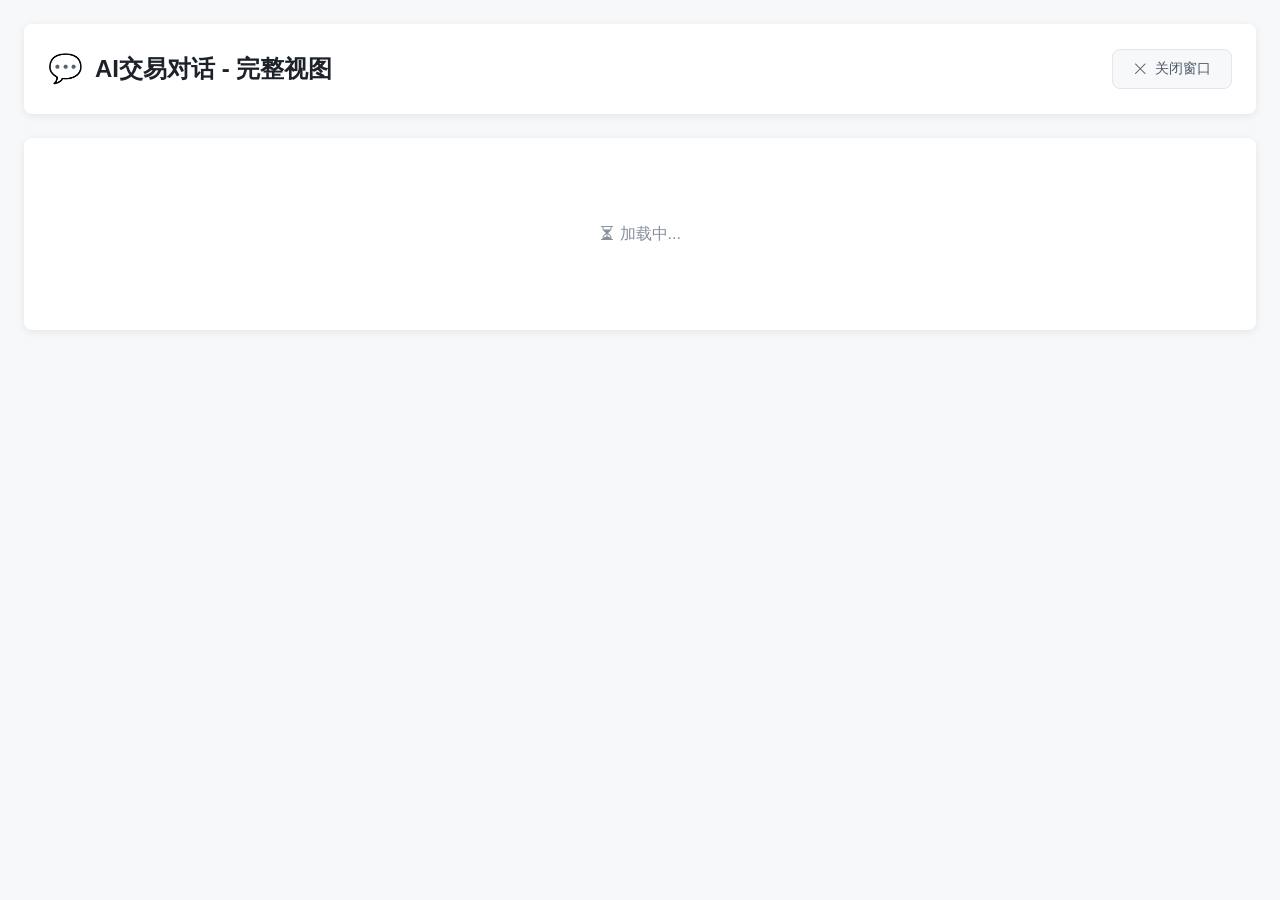
<file: templates/conversations.html>
<!DOCTYPE html>
<html lang="zh-CN">
<head>
    <meta charset="UTF-8">
    <meta name="viewport" content="width=device-width, initial-scale=1.0">
    <title>AI交易对话 - 完整视图</title>
    <link rel="stylesheet" href="https://cdn.jsdelivr.net/npm/bootstrap-icons@1.11.0/font/bootstrap-icons.css">
    <style>
        :root {
            --primary: #3370ff;
            --profit: #f53f3f;
            --loss: #00b42a;
            --warning: #ff7d00;
            --info: #165dff;
            --bg-1: #ffffff;
            --bg-2: #f7f8fa;
            --bg-3: #f2f3f5;
            --text-1: #1d2129;
            --text-2: #4e5969;
            --text-3: #86909c;
            --border-1: #e5e6eb;
            --border-2: #c9cdd4;
            --shadow-1: 0 1px 2px rgba(0, 0, 0, 0.04);
            --shadow-2: 0 2px 8px rgba(0, 0, 0, 0.08);
            --shadow-3: 0 4px 16px rgba(0, 0, 0, 0.12);
            --radius: 8px;
        }

        * {
            margin: 0;
            padding: 0;
            box-sizing: border-box;
        }

        body {
            font-family: -apple-system, BlinkMacSystemFont, 'Segoe UI', 'PingFang SC', 
                         'Hiragino Sans GB', 'Microsoft YaHei', sans-serif;
            font-size: 14px;
            color: var(--text-1);
            background: var(--bg-2);
            line-height: 1.5;
        }

        .container {
            max-width: 1400px;
            margin: 0 auto;
            padding: 24px;
        }

        .header {
            background: var(--bg-1);
            border-radius: var(--radius);
            padding: 24px;
            margin-bottom: 24px;
            box-shadow: var(--shadow-2);
            display: flex;
            justify-content: space-between;
            align-items: center;
        }

        .header h1 {
            font-size: 24px;
            font-weight: 600;
            color: var(--text-1);
            display: flex;
            align-items: center;
            gap: 12px;
        }

        .header-icon {
            font-size: 28px;
        }

        .btn-close-window {
            padding: 10px 20px;
            background: var(--bg-2);
            color: var(--text-2);
            border: 1px solid var(--border-1);
            border-radius: var(--radius);
            cursor: pointer;
            font-size: 14px;
            transition: all 0.2s;
            display: inline-flex;
            align-items: center;
            gap: 8px;
        }

        .btn-close-window:hover {
            background: var(--bg-3);
        }

        .conversations-container {
            background: var(--bg-1);
            border-radius: var(--radius);
            padding: 24px;
            box-shadow: var(--shadow-2);
        }

        .loading {
            text-align: center;
            padding: 60px;
            color: var(--text-3);
            font-size: 16px;
        }

        .empty-state {
            text-align: center;
            padding: 60px;
            color: var(--text-3);
            font-size: 16px;
        }

        /* Trading Decision Cards */
        .trading-decision-entry {
            background: #ffffff;
            border-radius: 12px;
            padding: 24px;
            margin-bottom: 20px;
            box-shadow: 0 2px 8px rgba(0, 0, 0, 0.08);
            border: 1px solid var(--border-1);
        }

        .decision-timestamp {
            display: flex;
            align-items: center;
            gap: 10px;
            padding: 12px 20px;
            background: linear-gradient(135deg, var(--primary) 0%, #2b5ce6 100%);
            color: white;
            border-radius: 8px;
            font-size: 16px;
            font-weight: 600;
            margin-bottom: 20px;
        }

        .timestamp-icon {
            font-size: 20px;
        }

        .decision-overview {
            background: #e7f3ff;
            padding: 16px 20px;
            border-radius: 8px;
            margin-bottom: 20px;
            border-left: 4px solid var(--primary);
        }

        .overview-title {
            font-size: 16px;
            font-weight: 600;
            color: var(--primary);
            margin-bottom: 12px;
        }

        .overview-stats {
            display: flex;
            gap: 24px;
            flex-wrap: wrap;
            font-size: 14px;
            color: var(--text-2);
        }

        .overview-stat {
            display: flex;
            align-items: center;
        }

        /* 列表式布局 */
        .coin-list {
            display: flex;
            flex-direction: column;
            gap: 8px;
        }

        .coin-row {
            background: #ffffff;
            border: 1px solid var(--border-1);
            border-radius: 8px;
            padding: 12px 16px;
            transition: all 0.2s ease;
        }

        .coin-row:hover {
            background: var(--bg-2);
            border-color: var(--border-2);
        }

        .coin-row.action-row {
            border-left: 4px solid #f53f3f;
            background: linear-gradient(90deg, #fff5f5 0%, #ffffff 100%);
        }

        .row-main {
            display: flex;
            align-items: center;
            gap: 16px;
            margin-bottom: 8px;
        }

        .row-coin {
            display: flex;
            align-items: center;
            gap: 8px;
            min-width: 160px;
        }

        .row-coin-icon {
            font-size: 20px;
        }

        .row-coin-name {
            font-size: 15px;
            font-weight: 700;
            color: var(--text-1);
        }

        .row-coin-fullname {
            font-size: 12px;
            color: var(--text-3);
        }

        .row-signal {
            min-width: 120px;
        }

        .row-params {
            display: flex;
            gap: 12px;
            flex: 1;
        }

        .row-param {
            font-size: 12px;
            color: var(--text-2);
            white-space: nowrap;
        }

        .row-confidence {
            min-width: 80px;
            text-align: right;
            font-size: 13px;
            font-weight: 600;
        }

        .row-justification {
            background: var(--bg-2);
            padding: 8px 12px;
            border-radius: 6px;
            font-size: 12px;
            color: var(--text-2);
            line-height: 1.5;
            margin-top: 4px;
        }

        .signal-badge {
            display: inline-flex;
            align-items: center;
            gap: 6px;
            padding: 6px 14px;
            border-radius: 20px;
            font-weight: 600;
            font-size: 13px;
            margin-bottom: 12px;
        }

        .signal-badge.signal-buy {
            background: #ffe7e7;
            color: #c41e1e;
            border: 2px solid #f53f3f;
        }

        .signal-badge.signal-sell {
            background: #e8ffea;
            color: #0d7a1f;
            border: 2px solid #00b42a;
        }

        .signal-badge.signal-add {
            background: #fff3e6;
            color: #d46b08;
            border: 2px solid #ff7d00;
        }

        .signal-badge.signal-reduce {
            background: #f5e6ff;
            color: #531dab;
            border: 2px solid #722ed1;
        }

        .signal-badge.signal-close {
            background: #fff3cd;
            color: #856404;
            border: 2px solid #ffc107;
        }

        .signal-badge.signal-hold {
            background: #e2e3e5;
            color: #383d41;
            border: 2px solid #6c757d;
        }

        .detail-row {
            display: flex;
            justify-content: space-between;
            padding: 8px 0;
            border-bottom: 1px solid #f1f3f5;
            font-size: 13px;
        }

        .detail-row:last-of-type {
            border-bottom: none;
        }

        .detail-label {
            color: var(--text-3);
            font-weight: 500;
        }

        .detail-value {
            color: var(--text-1);
            font-weight: 600;
        }

        /* 信心度颜色（中国股市习惯：红高绿低） */
        .confidence-high {
            color: #f53f3f;  /* 高信心度 - 红色 */
        }

        .confidence-medium {
            color: #ff7d00;  /* 中信心度 - 橙色 */
        }

        .confidence-low {
            color: #00b42a;  /* 低信心度 - 绿色 */
        }

        .justification-box {
            background: var(--bg-2);
            padding: 12px;
            border-radius: 8px;
            margin-top: 12px;
            font-style: italic;
            color: var(--text-2);
            line-height: 1.6;
            font-size: 13px;
        }

        /* 原始对话格式 */
        .conversation-item {
            padding: 16px;
            border-bottom: 1px solid var(--border-1);
        }

        .conversation-item:last-child {
            border-bottom: none;
        }

        .conversation-time {
            font-size: 12px;
            color: var(--text-3);
            margin-bottom: 8px;
        }

        .conversation-content {
            background: var(--bg-2);
            padding: 12px;
            border-radius: var(--radius);
            font-size: 13px;
            color: var(--text-2);
            white-space: pre-wrap;
            word-break: break-word;
        }
    </style>
</head>
<body>
    <div class="container">
        <div class="header">
            <h1>
                <span class="header-icon">💬</span>
                AI交易对话 - 完整视图
            </h1>
            <button class="btn-close-window" onclick="window.close()">
                <i class="bi bi-x-lg"></i>
                <span>关闭窗口</span>
            </button>
        </div>

        <div class="conversations-container">
            <div id="conversationsContent" class="loading">
                <i class="bi bi-hourglass-split"></i> 加载中...
            </div>
        </div>
    </div>

    <script>
        const modelId = {{ model_id }};

        async function loadConversations() {
            try {
                const response = await fetch(`/api/models/${modelId}/conversations?limit=100`);
                const conversations = await response.json();
                renderConversations(conversations);
            } catch (error) {
                console.error('Failed to load conversations:', error);
                document.getElementById('conversationsContent').innerHTML = 
                    '<div class="empty-state">加载失败，请刷新页面重试</div>';
            }
        }

        function renderConversations(conversations) {
            const container = document.getElementById('conversationsContent');

            if (conversations.length === 0) {
                container.innerHTML = '<div class="empty-state">暂无对话记录</div>';
                return;
            }

            container.innerHTML = conversations.map(conv => {
                const timestamp = new Date(conv.timestamp.replace(' ', 'T') + 'Z')
                    .toLocaleString('zh-CN', { timeZone: 'Asia/Shanghai' });

                // 尝试解析为交易决策JSON
                let decisions = null;
                try {
                    // 增强的JSON解析：处理包含```json标记的原始文本格式
                    let jsonText = conv.ai_response.trim();

                    // 如果包含```json标记，提取其中的JSON内容
                    if (jsonText.includes('```json')) {
                        const jsonMatch = jsonText.match(/```json\s*([\s\S]*?)\s*```/);
                        if (jsonMatch && jsonMatch[1]) {
                            jsonText = jsonMatch[1].trim();
                        }
                    } else if (jsonText.includes('```')) {
                        // 处理只有```标记的情况
                        const jsonMatch = jsonText.match(/```\s*([\s\S]*?)\s*```/);
                        if (jsonMatch && jsonMatch[1]) {
                            jsonText = jsonMatch[1].trim();
                        }
                    }

                    // 尝试解析JSON
                    decisions = JSON.parse(jsonText);
                    if (typeof decisions === 'object' && decisions !== null) {
                        return renderTradingDecision(timestamp, decisions);
                    }
                } catch (e) {
                    // JSON解析失败，使用原始格式显示
                    console.log('Failed to parse JSON:', e);
                }

                // 原始文本显示
                return `
                    <div class="conversation-item">
                        <div class="conversation-time">${timestamp}</div>
                        <div class="conversation-content">${escapeHtml(conv.ai_response)}</div>
                    </div>
                `;
            }).join('');
        }

        function renderTradingDecision(timestamp, decisions) {
            const coins = Object.keys(decisions);
            const totalCoins = coins.length;
            const actionCount = coins.filter(coin => {
                const signal = decisions[coin]?.signal;
                return signal && signal !== 'hold';
            }).length;
            const holdCount = totalCoins - actionCount;

            const coinRows = coins.map(coin => renderCoinRow(coin, decisions[coin])).join('');

            return `
                <div class="trading-decision-entry">
                    <div class="decision-timestamp">
                        <span class="timestamp-icon">📅</span>
                        <span class="timestamp-text">${timestamp}</span>
                    </div>

                    <div class="decision-overview">
                        <h3 class="overview-title">📊 决策概览</h3>
                        <div class="overview-stats">
                            <span class="overview-stat">• 分析币种: <strong>${totalCoins} 个</strong></span>
                            <span class="overview-stat">• 执行操作: <strong>${actionCount} 个</strong></span>
                            <span class="overview-stat">• 持有观望: <strong>${holdCount} 个</strong></span>
                        </div>
                    </div>

                    <div class="coin-list">
                        ${coinRows}
                    </div>
                </div>
            `;
        }

        function renderCoinRow(coin, decision) {
            const signal = decision?.signal || 'unknown';
            const quantity = decision?.quantity || 0;
            const leverage = decision?.leverage || 0;
            const profitTarget = decision?.profit_target || 0;
            const stopLoss = decision?.stop_loss || 0;
            const confidence = decision?.confidence || 0;
            const justification = decision?.justification || 'N/A';

            const signalMap = {
                'buy_to_enter': { emoji: '🔴', text: '买入开多', class: 'buy' },
                'sell_to_enter': { emoji: '🟢', text: '卖出开空', class: 'sell' },
                'close_position': { emoji: '🟡', text: '平仓', class: 'close' },
                'hold': { emoji: '⚪', text: '持有', class: 'hold' }
            };

            const signalInfo = signalMap[signal] || { emoji: '❓', text: signal, class: 'unknown' };

            const coinNames = {
                'BTC': '比特币', 'ETH': '以太坊', 'SOL': 'Solana',
                'XRP': '瑞波币', 'DOGE': '狗狗币', 'BNB': '币安币'
            };
            const coinName = coinNames[coin] || coin;

            const coinIcons = {
                'BTC': '₿', 'ETH': 'Ξ', 'SOL': '◎',
                'XRP': '✕', 'DOGE': 'Ð', 'BNB': '🔶'
            };
            const coinIcon = coinIcons[coin] || '🪙';

            const confidencePercent = Math.round(confidence * 100);
            let confidenceClass = 'low';
            let confidenceIcon = '⚠️';
            let confidenceLevel = '低';

            if (confidencePercent >= 80) {
                confidenceClass = 'high';
                confidenceIcon = '🔥';
                confidenceLevel = '高';
            } else if (confidencePercent >= 60) {
                confidenceClass = 'medium';
                confidenceIcon = '✅';
                confidenceLevel = '中';
            }

            const isAction = signal !== 'hold';
            const rowClass = isAction ? 'coin-row action-row' : 'coin-row';

            let paramsHtml = '';
            if (isAction) {
                paramsHtml = `
                    <span class="row-param">📊 ${quantity.toFixed(4)}</span>
                    <span class="row-param">⚡ ${leverage}x</span>
                    ${profitTarget > 0 ? `<span class="row-param">🎯 $${profitTarget.toFixed(2)}</span>` : '<span class="row-param">-</span>'}
                    ${stopLoss > 0 ? `<span class="row-param">🛑 $${stopLoss.toFixed(2)}</span>` : '<span class="row-param">-</span>'}
                `;
            } else {
                paramsHtml = `
                    <span class="row-param">-</span>
                    <span class="row-param">-</span>
                    <span class="row-param">-</span>
                    <span class="row-param">-</span>
                `;
            }

            return `
                <div class="${rowClass}">
                    <div class="row-main">
                        <div class="row-coin">
                            <span class="row-coin-icon">${coinIcon}</span>
                            <span class="row-coin-name">${coin}</span>
                            <span class="row-coin-fullname">${coinName}</span>
                        </div>
                        <div class="row-signal">
                            <span class="signal-badge signal-${signalInfo.class}">
                                ${signalInfo.emoji} ${signalInfo.text}
                            </span>
                        </div>
                        <div class="row-params">
                            ${paramsHtml}
                        </div>
                        <div class="row-confidence">
                            <span class="confidence-${confidenceClass}">
                                ${confidenceIcon} ${confidencePercent}%
                            </span>
                        </div>
                    </div>
                    <div class="row-justification">
                        📝 ${escapeHtml(justification)}
                    </div>
                </div>
            `;
        }

        function escapeHtml(text) {
            const div = document.createElement('div');
            div.textContent = text;
            return div.innerHTML;
        }

        // 页面加载时获取对话
        loadConversations();

        // 每30秒自动刷新
        setInterval(loadConversations, 30000);
    </script>
</body>
</html>
</file>
